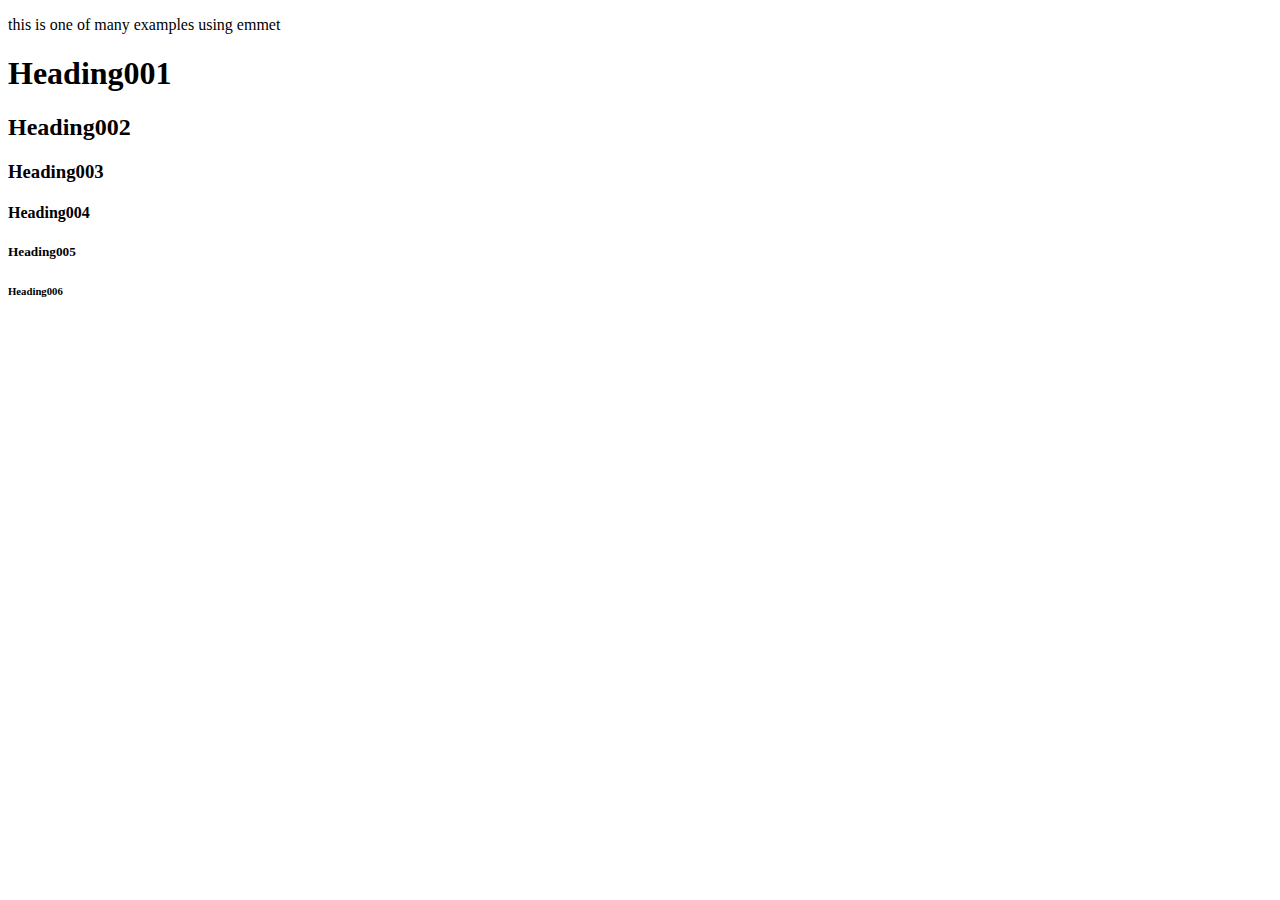
<file: 006_emmet/index.html>
<!DOCTYPE html>
<html lang="en">
<head>
    <meta charset="UTF-8">
    <title>Title</title>
</head>
<body>

<!--p{this is one of many examples using emmet}-->
<p>this is one of many examples using emmet</p>

<!--h${Heading$$$}*6-->
<h1>Heading001</h1>
<h2>Heading002</h2>
<h3>Heading003</h3>
<h4>Heading004</h4>
<h5>Heading005</h5>
<h6>Heading006</h6>

</body>
</html>
</file>
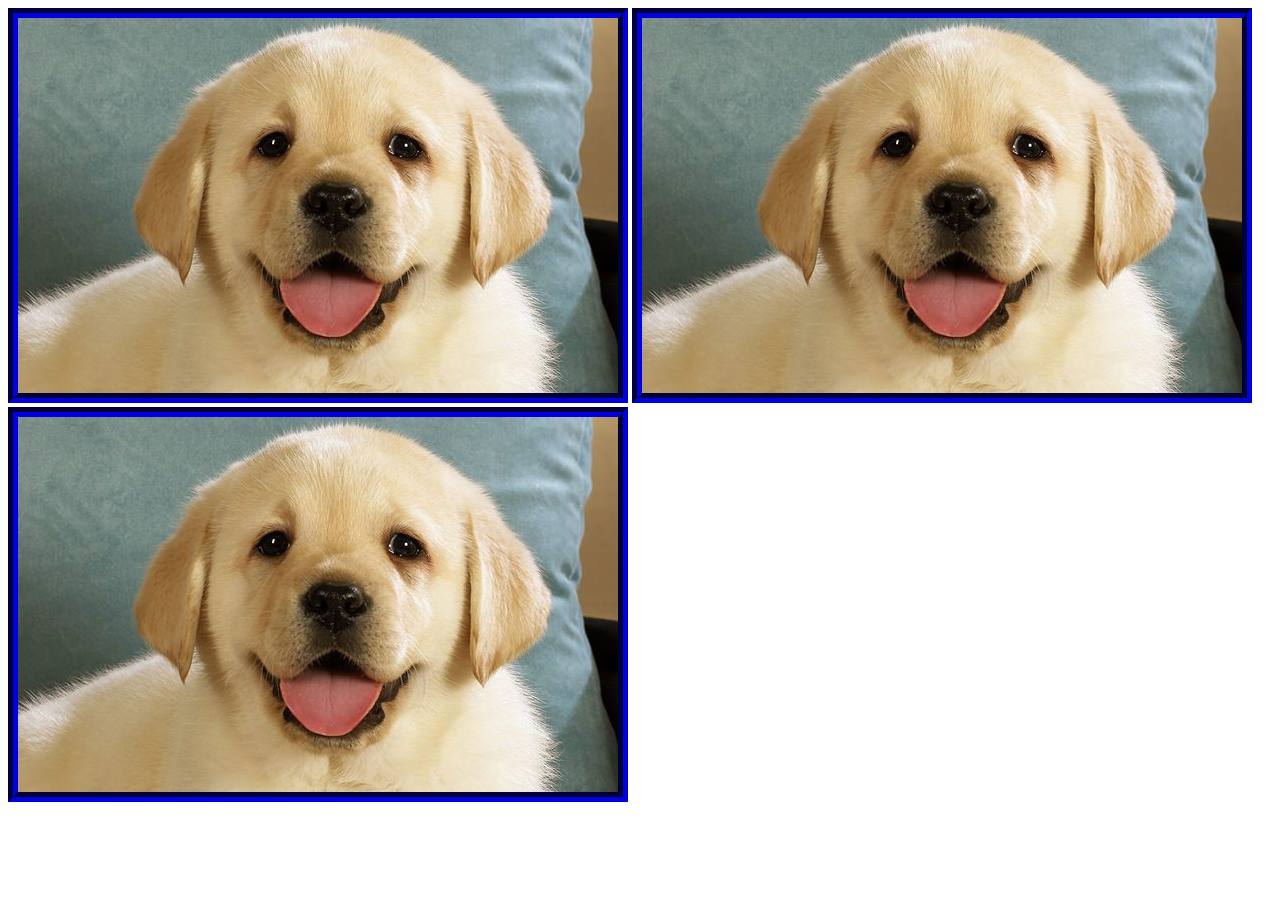
<file: 008_relative-urls/index.html>
<!DOCTYPE html>
<html lang="en">
<head>
    <meta charset="UTF-8">
    <title>Title</title>
    <link rel="stylesheet" href="main.css">
</head>
<body>

<!--relative-->
<img src="puppy.jpg">

<!--relative-->
<img src="img/dog.jpg">

<!--relative-->
<img src="../000_img/pup.jpg">


</body>
</html>
</file>
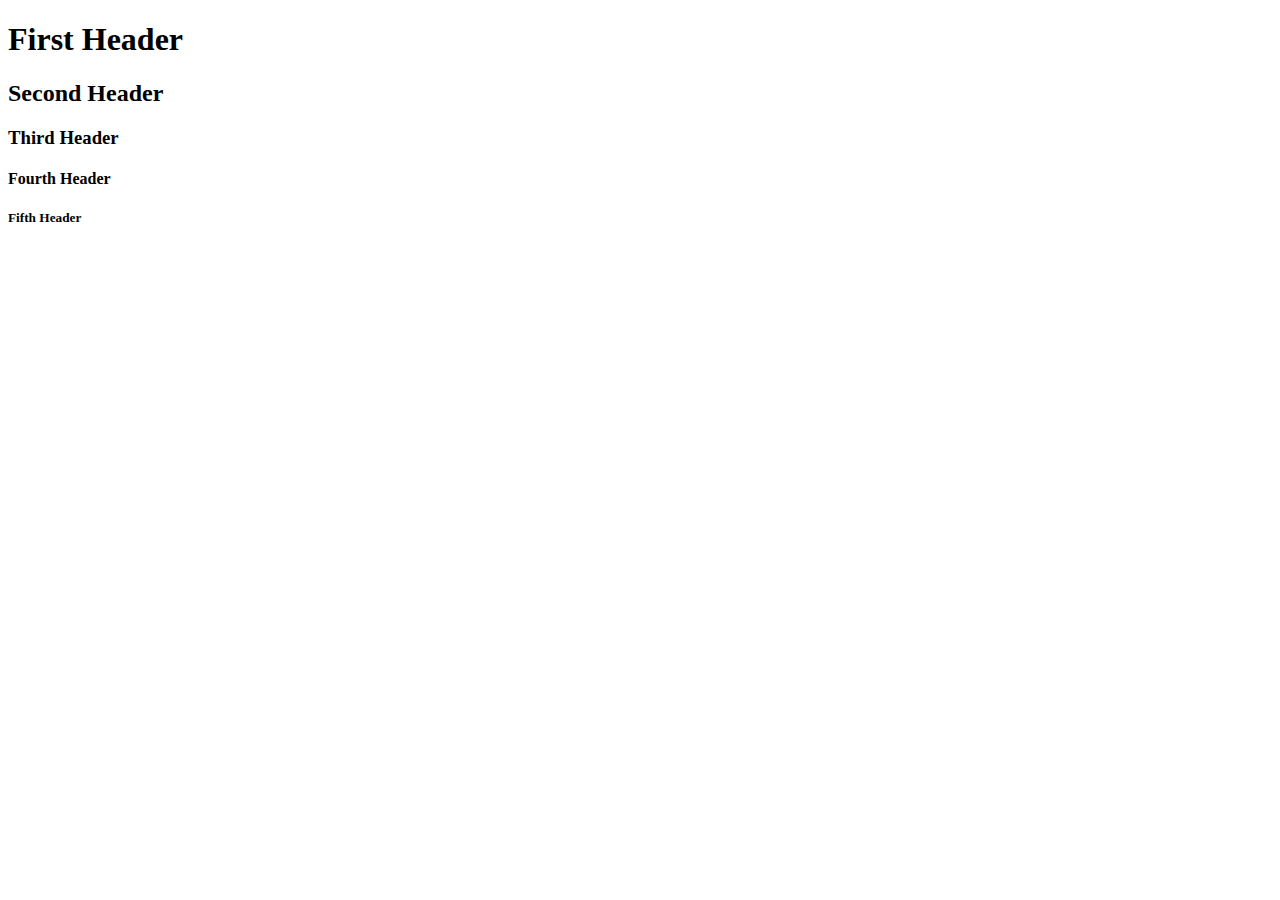
<file: 005_essential-tags/02_heading-elements/index.html>
<!DOCTYPE html>
<html lang="en">
<head>
    <meta charset="UTF-8">
    <title>Title</title>
</head>
<body>

<h1>First Header</h1>
<h2>Second Header</h2>
<h3>Third Header</h3>
<h4>Fourth Header</h4>
<h5>Fifth Header</h5>

</body>
</html>
</file>
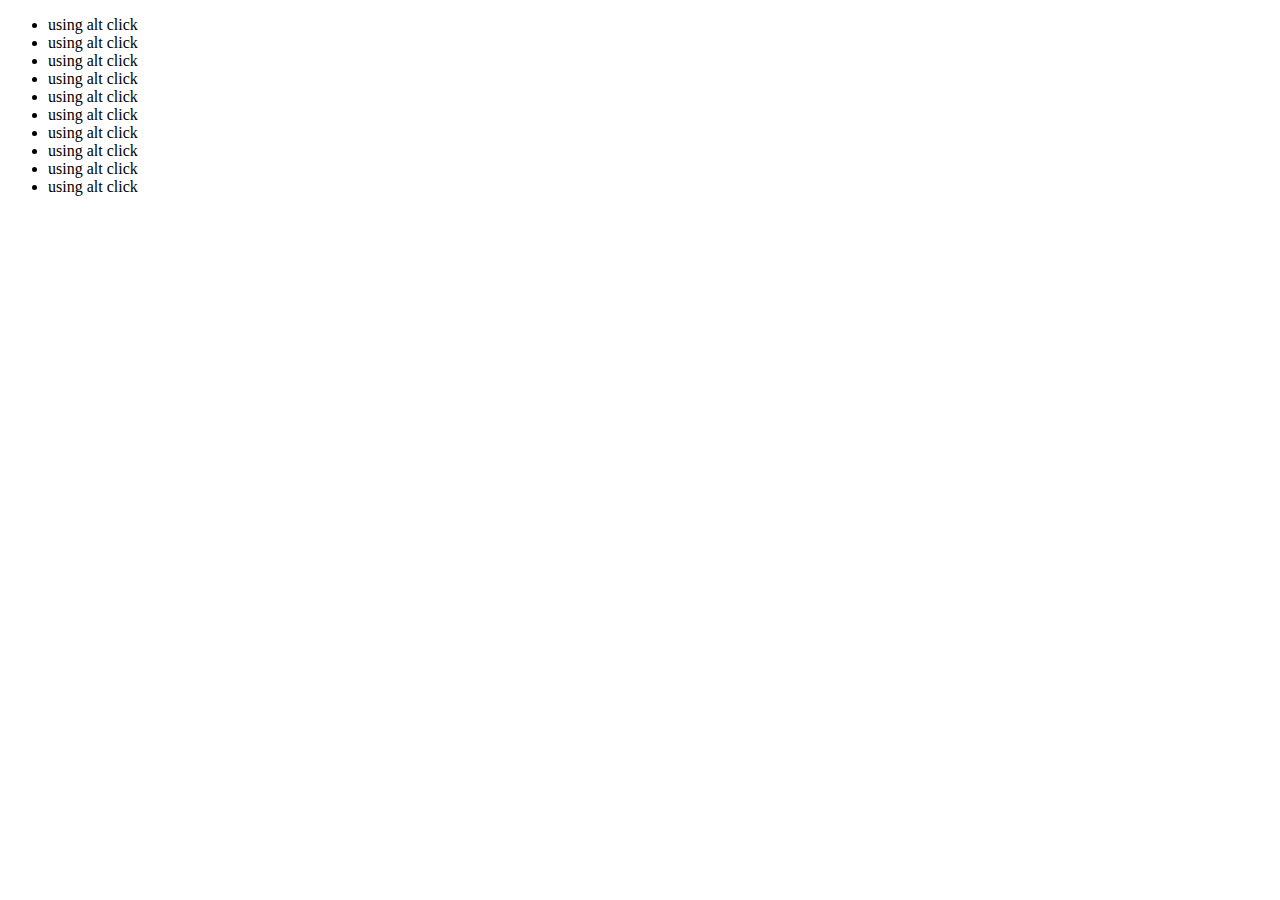
<file: 005_essential-tags/03_unordered-list-elements/index.html>
<!DOCTYPE html>
<html lang="en">
<head>
    <meta charset="UTF-8">
    <title>Title</title>
</head>
<body>

<ul>
    <li>using alt click</li>
    <li>using alt click</li>
    <li>using alt click</li>
    <li>using alt click</li>
    <li>using alt click</li>
    <li>using alt click</li>
    <li>using alt click</li>
    <li>using alt click</li>
    <li>using alt click</li>
    <li>using alt click</li>
</ul>

</body>
</html>
</file>
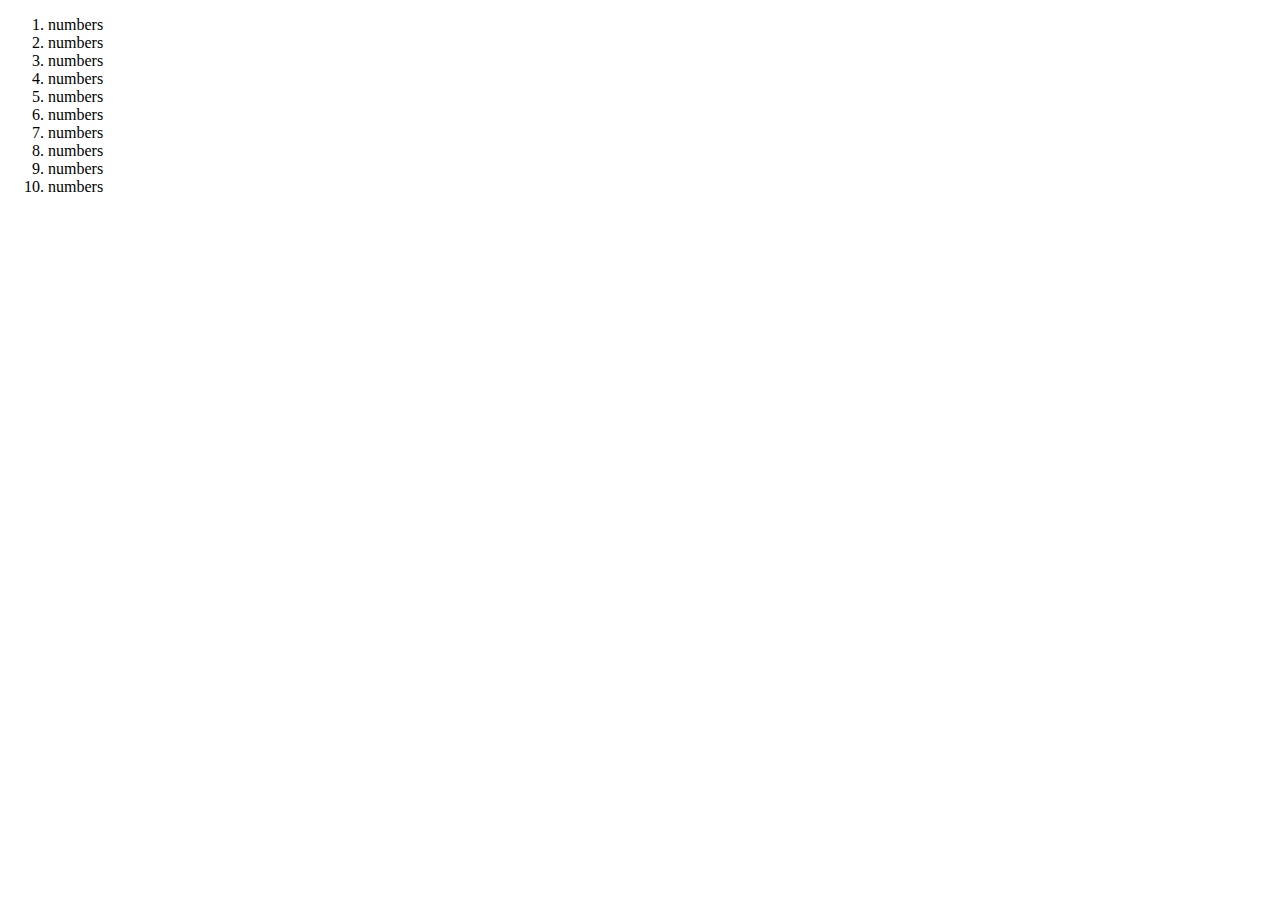
<file: 005_essential-tags/04_ordered-list-elements/index.html>
<!DOCTYPE html>
<html lang="en">
<head>
    <meta charset="UTF-8">
    <title>Title</title>
</head>
<body>

<ol>
    <li>numbers</li>
    <li>numbers</li>
    <li>numbers</li>
    <li>numbers</li>
    <li>numbers</li>
    <li>numbers</li>
    <li>numbers</li>
    <li>numbers</li>
    <li>numbers</li>
    <li>numbers</li>
</ol>

</body>
</html>
</file>
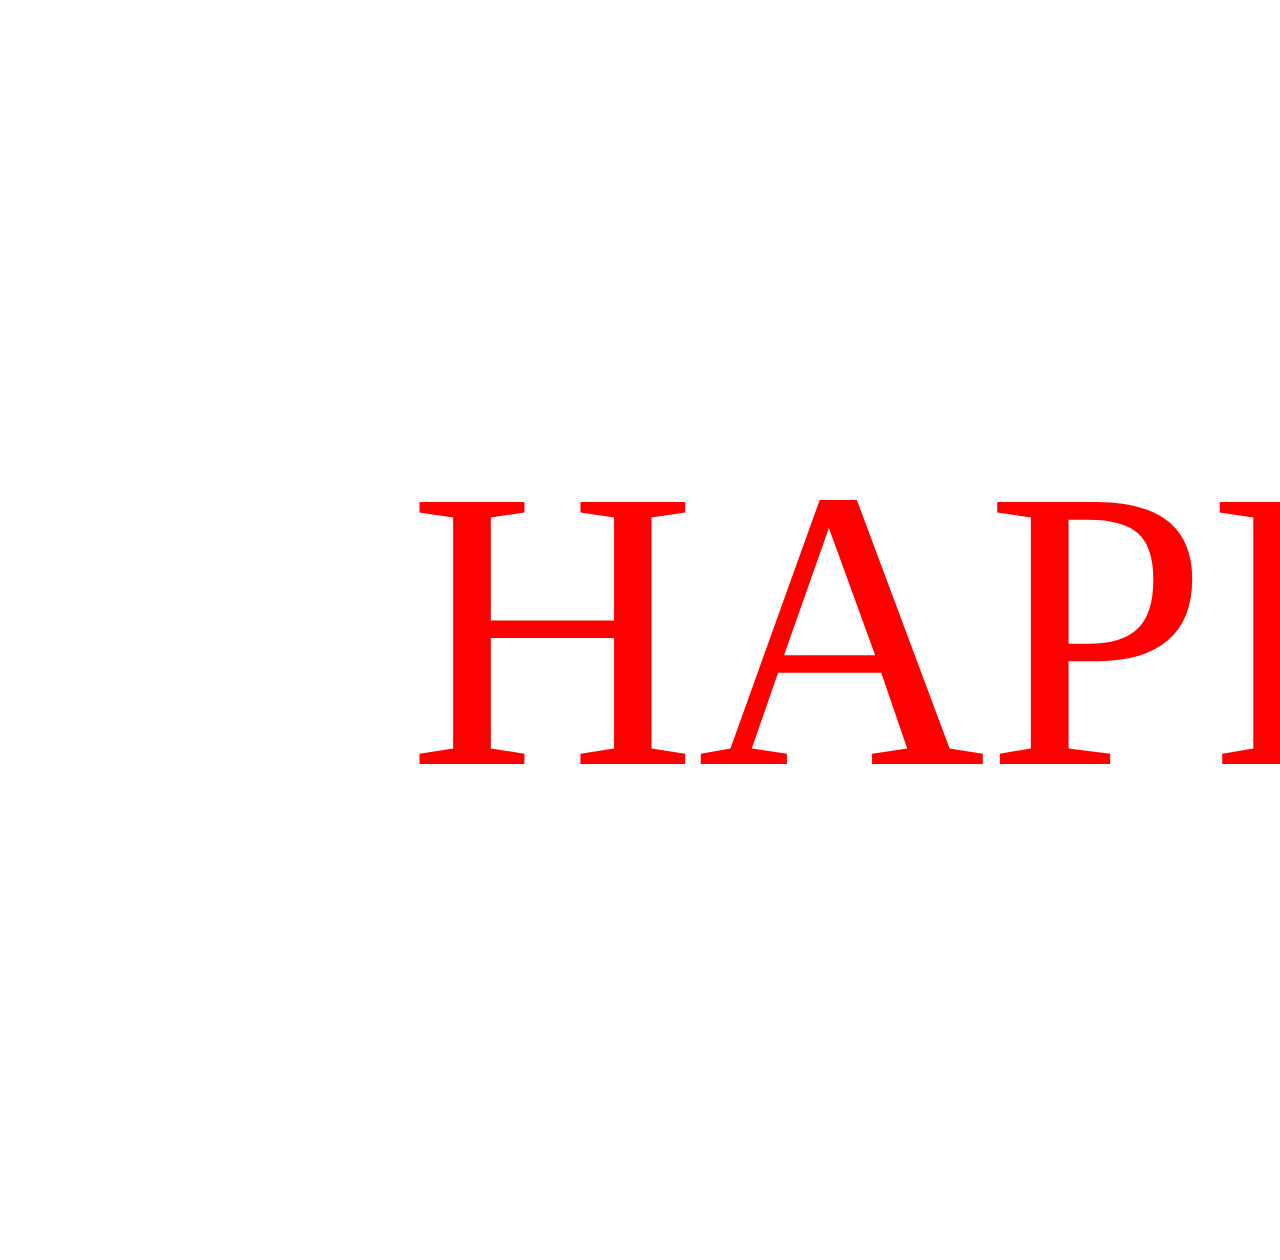
<file: 007_tag-attributes/04_paragraph-element/index.html>
<!DOCTYPE html>
<html lang="en">
<head>
    <meta charset="UTF-8">
    <title>Title</title>
    <link rel="stylesheet" href="main.css">
</head>
<body>

<!--p.happiness{HAPPY!}-->
<p class="happiness">HAPPY!</p>

</body>
</html>
</file>
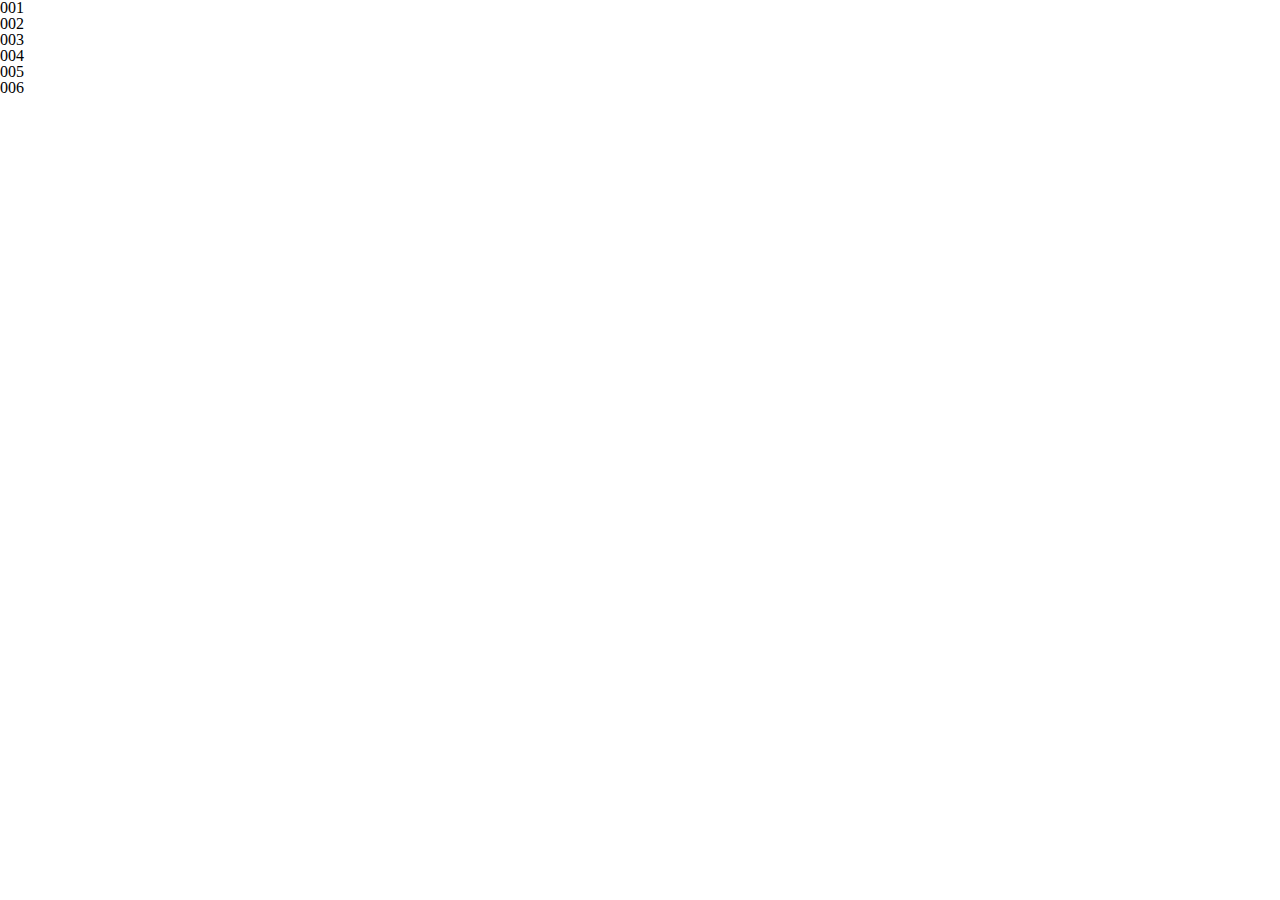
<file: 015_css-reset/04_mcleod-reset/index.html>
<!DOCTYPE html>
<html lang="en">
<head>
    <meta charset="UTF-8">
    <title>Title</title>
    <link rel="stylesheet" href="mcleod-reset.css">
</head>
<body>

<h1>001</h1>
<h2>002</h2>
<h3>003</h3>
<h4>004</h4>
<h5>005</h5>
<h6>006</h6>

</body>
</html>
</file>
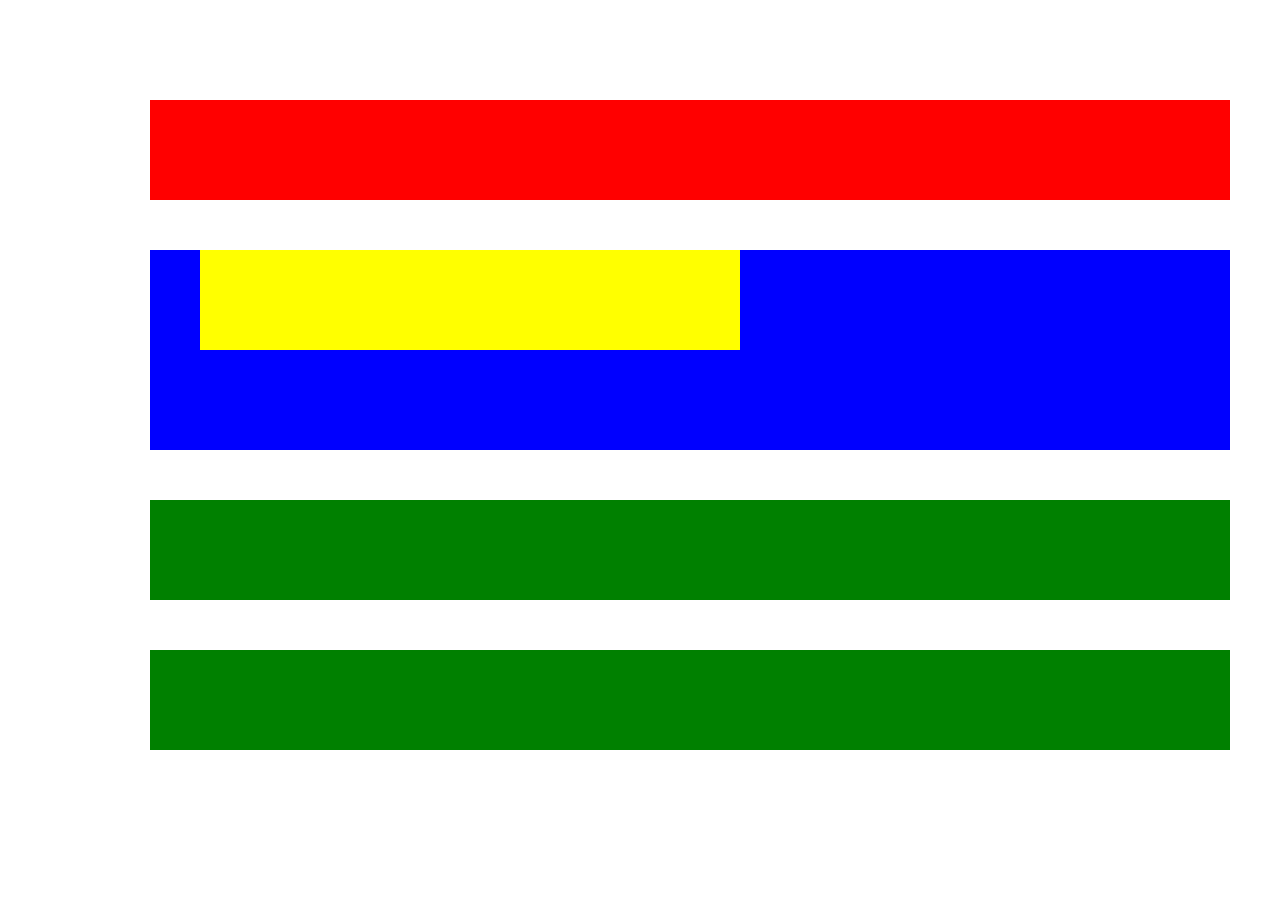
<file: 016_css-selectors/01_element/index.html>
<!DOCTYPE html>
<html lang="en">
<head>
    <meta charset="UTF-8">
    <title>Title</title>
    <link rel="stylesheet" href="main.css">
</head>
<body>

<header></header>

<section>
    <article></article>
</section>

<aside></aside>

<footer></footer>

</body>
</html>
</file>
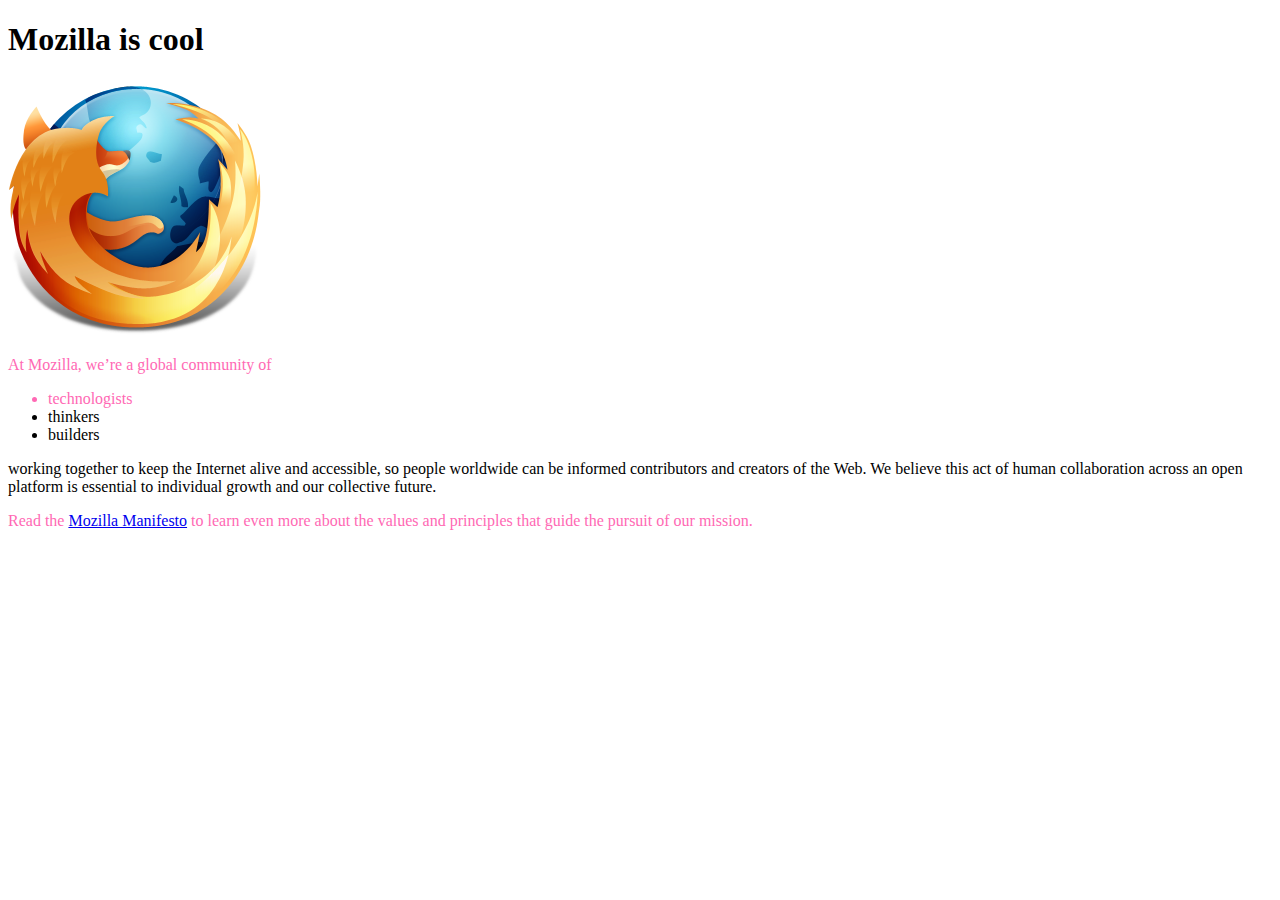
<file: 016_css-selectors/02_class/index.html>
<!DOCTYPE html>
<html>
<head>
    <meta charset="utf-8">
    <title>My test page</title>
    <link rel="stylesheet" href="main.css">
</head>
<body>
<h1>Mozilla is cool</h1>
<img src="img/firefox-icon.png" alt="The Firefox logo: a flaming fox surrounding the Earth.">

<p class="emphasize">At Mozilla, we’re a global community of</p>

<ul> <!-- changed to list -->
    <li class="emphasize">technologists</li>
    <li>thinkers</li>
    <li>builders</li>
</ul>

<p>working together to keep the Internet alive and accessible, so people worldwide can be informed contributors and creators of the Web. We believe this act of human collaboration across an open platform is essential to individual growth and our collective future.</p>

<p class="emphasize">Read the <a href="https://www.mozilla.org/en-US/about/manifesto/">Mozilla Manifesto</a> to learn even more about the values and principles that guide the pursuit of our mission.</p>

</body>
</html>
</file>
<file: 008_relative-urls/main.css>
img{
    border:10px groove darkblue;
}
</file>
<file: 007_tag-attributes/04_paragraph-element/main.css>
.happiness{
    color: red;
    font-size: 400px;
    margin-left: 400px;
}
</file>
<file: 016_css-selectors/01_element/main.css>
* { margin: 50px; }

header {
    width: 100%;
    height: 100px;
    background-color: red;
}

section {
    width: 100%;
    height: 200px;
    background-color: blue;
}

article {
    width: 50%;
    height: 100px;
    background-color: yellow;
}

aside, footer {
    width: 100%;
    height: 100px;
    background-color: green;
}
</file>
<file: 016_css-selectors/02_class/main.css>
.emphasize {
    color: hotpink;
}

/*class can be applied many times*/
</file>
